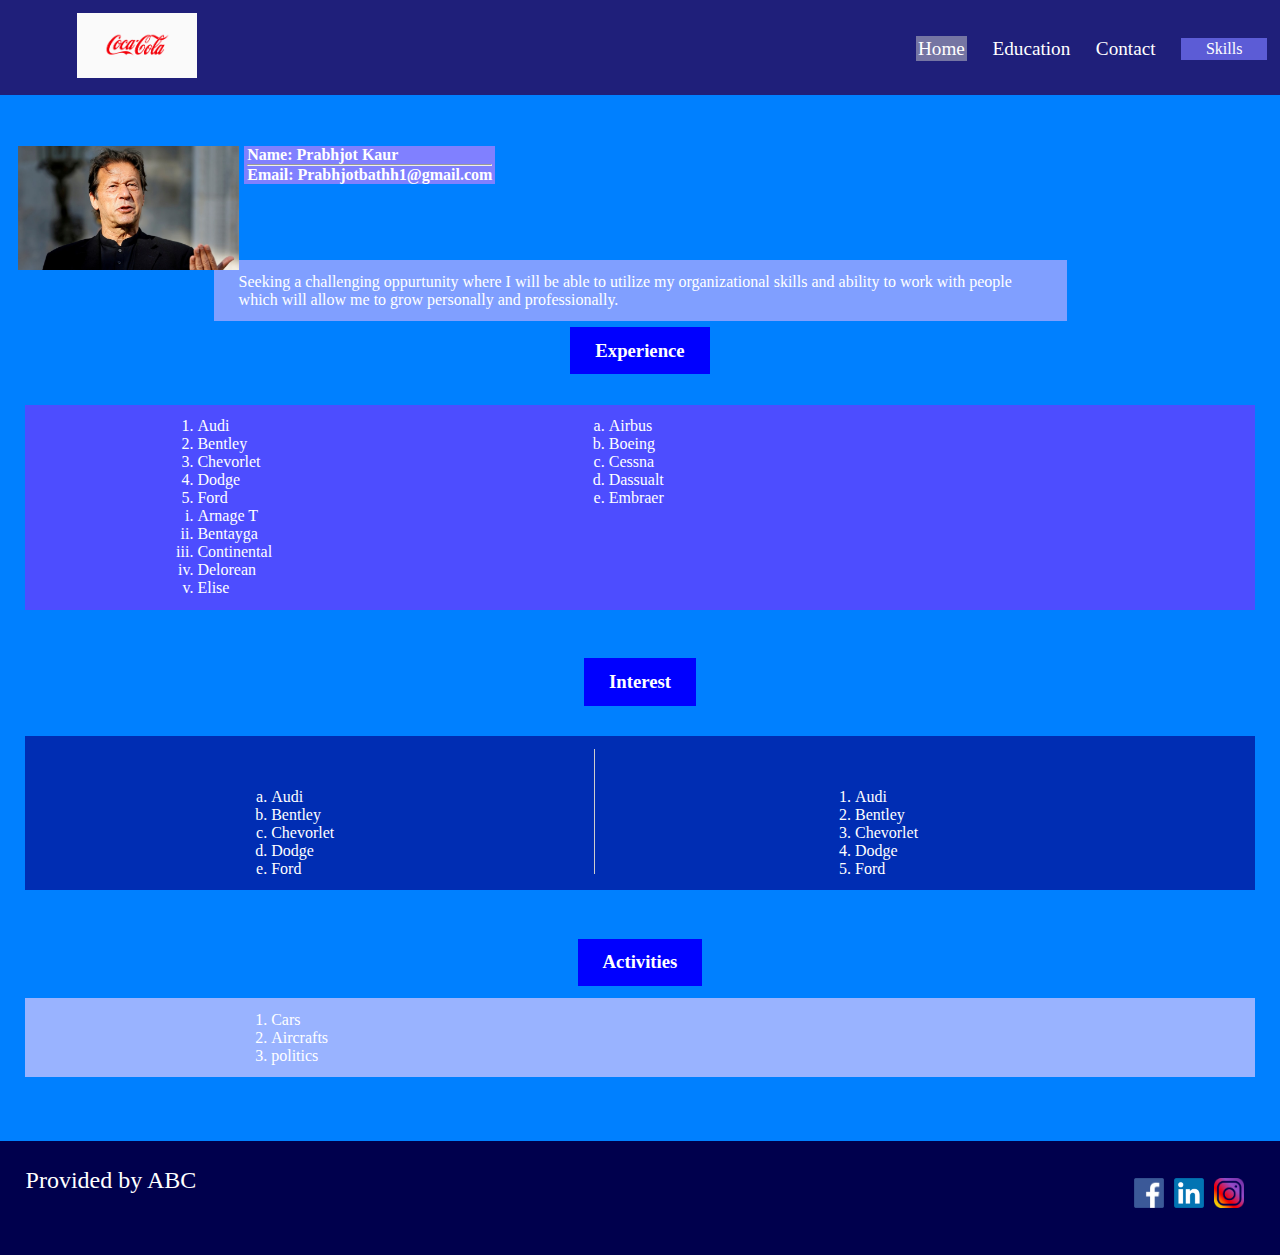
<file: index.html>
<!DOCTYPE html>
<html lang="en">
<head>
    <meta charset="UTF-8">
    <meta http-equiv="X-UA-Compatible" content="IE=edge">
    <meta name="viewport" content="width=device-width, initial-scale=1.0">
    <link rel="stylesheet" href="home.css" media="screen" type="text/css">
    <title>Home</title>
</head>
<body>
    <div class="header">
        <img src="cocacola.png" class="logo" alt="LOGO">
        <div class="dropdown">
            <button class="dropbtn"><h3>Skills</h3></button>
            <div class="dropdown-content">
              <a href="#">Think Number</a>
              <hr>
              <a href="#">Hangman</a>
            </div>
          </div>
        <div class="links">
            <a href="#">Contact</a>
        </div>
        <div class="links">
            <a href="education.html">Education</a>
        </div>
        <div class="links">
            <a href="index.html" class="active">Home</a>
        </div>
       
    </div>
   <div class="main-content">
        <div class="content">
            <img src="Imrankhan.jpg" alt="Profile Image" class="profile-picture">
            <div class="name-email">
                <h4>Name:  <span class="credentials">Prabhjot Kaur</span></h4>
                <hr>
                <h4>Email: <span class="credentials">Prabhjotbathh1@gmail.com</span></h4>

                
            </div>
           
        </div>
        <div class="otherinfo">
            <p>Seeking a challenging oppurtunity where I will be able to utilize my organizational skills and ability to work with people which will allow me to grow personally and professionally.</p>
        </div>
        <br>
        <br>
        <div class="heading-tag">
            <h3 class="heading">Experience</h3>
            
        </div>
        <br>
        <div class="experience">
            <div class="work-experience">
                <ol >
                    <li>Audi</li>
                    <li>Bentley</li>
                    <li>Chevorlet</li>
                    <li>Dodge</li>
                    <li>Ford</li>
                </ol>
            </div>
            <div class="work-experience">
                <ol type="a">
                    <li>Airbus</li>
                    <li>Boeing</li>
                    <li>Cessna</li>
                    <li>Dassualt</li>
                    <li>Embraer</li>
                </ol>
            </div>
            <div class="work-experience">
                <ol type="i">
                    <li>Arnage T</li>
                    <li>Bentayga</li>
                    <li>Continental</li>
                    <li>Delorean</li>
                    <li>Elise</li>
                </ol>
            </div>
        </div>
        <br>
        <br>
        <div class="heading-tag">
            <h3 class="heading">Interest</h3>
        </div>
        <br>

        <div class="interest">
            
            
            <div class="interest-content">
                <ol type="a" >
                    <li>Audi</li>
                    <li>Bentley</li>
                    <li>Chevorlet</li>
                    <li>Dodge</li>
                    <li>Ford</li>
                </ol>
            </div>
            <div class="vertical"></div>
            <div class="interest-content">
                <ol type="1">
                    <li>Audi</li>
                    <li>Bentley</li>
                    <li>Chevorlet</li>
                    <li>Dodge</li>
                    <li>Ford</li>
                </ol>
            </div>
           
        </div>
        <br>
        <br>
        <div class="heading-tag">
            <h3 class="heading">Activities</h3>
        </div>

        <div class="activities">
            <div class="activities-content">
                <ol>
                    <li>Cars</li>
                    <li>Aircrafts</li>
                    <li>politics</li>
                </ol>
            </div>
        </div>

    </div>

    <div class="footer">
        <ul>
            <li class="source-name" style="display: block;"><h2>Provided by ABC</h2></li>
            <li class="links" style="display: block; float: right;"><a> <img src="instagram-logo-svg-vector-for-print.svg" ></a></li>
            <li class="links" style="display: block; float: right;"> <a></a><img src="768px-LinkedIn_logo_initials.png" ></a></li>
            <li class="links" style="display: block; float: right;"> <a></a><img src="Facebook_icon_2013.svg.png" ></a></li>
        </ul>
        <br>
        <br>
    </div>
</body>
</html>
</file>
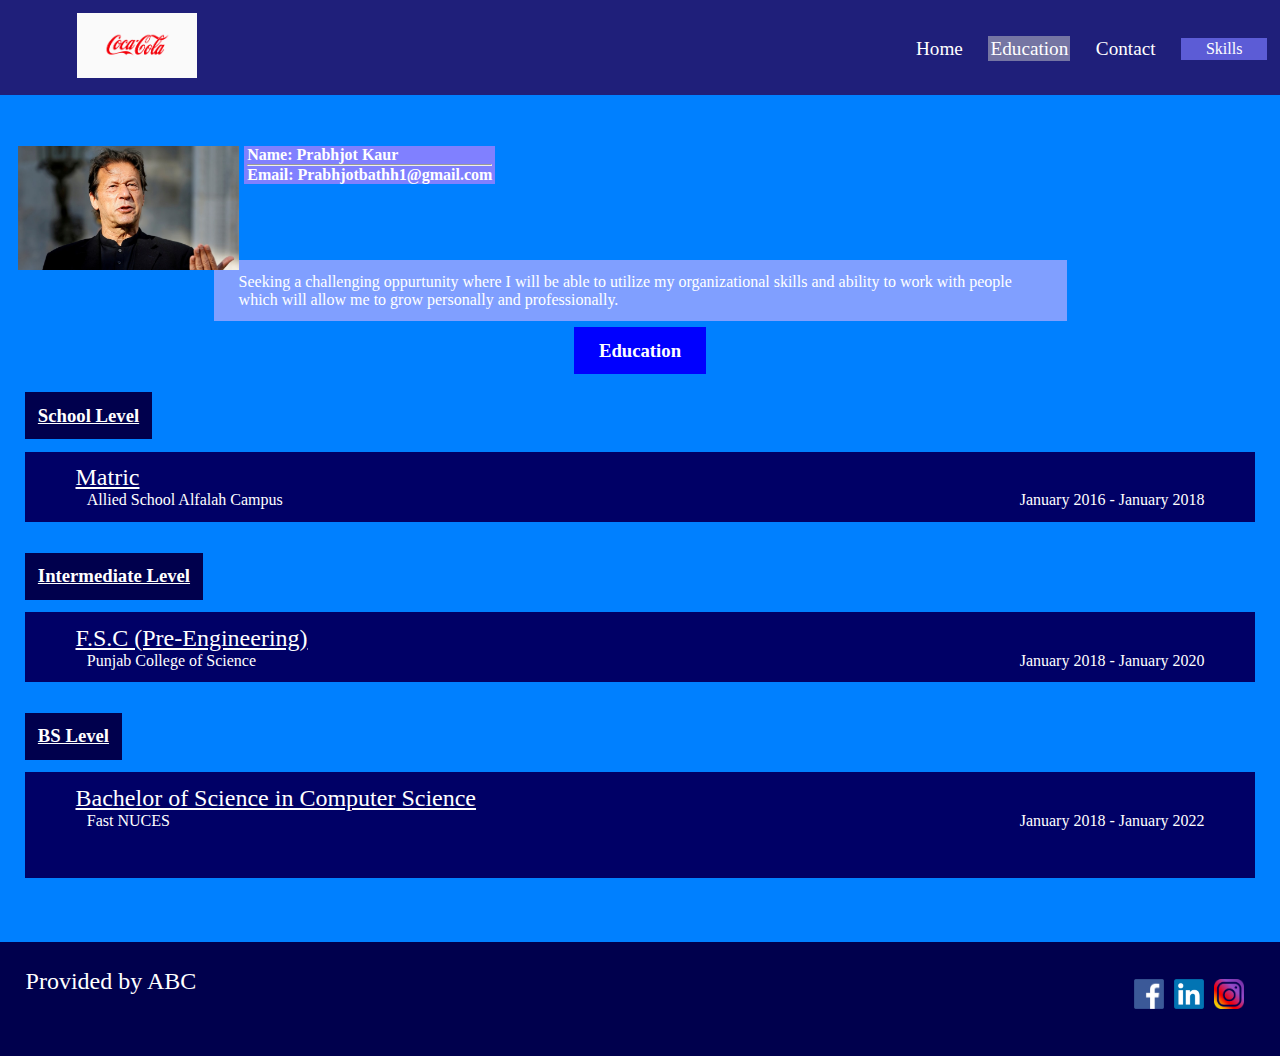
<file: education.html>
<!DOCTYPE html>
<html lang="en">
<head>
    <meta charset="UTF-8">
    <meta http-equiv="X-UA-Compatible" content="IE=edge">
    <meta name="viewport" content="width=device-width, initial-scale=1.0">
    <link rel="stylesheet" href="education.css" media="screen" type="text/css">
    <title>Education</title>
</head>
<body>
    <div class="header">
        <img src="cocacola.png" class="logo" alt="LOGO">
        <div class="dropdown">
            <button class="dropbtn"><h3>Skills</h3></button>
            <div class="dropdown-content">
              <a href="#">Think Number</a>
              <hr>
              <a href="#">Hangman</a>
            </div>
          </div>
        <div class="links">
            <a href="#">Contact</a>
        </div>
        <div class="links">
            <a href="education.html" class="active">Education</a>
        </div>
        <div class="links">
            <a href="index.html">Home</a>
        </div>
       
    </div>
   <div class="main-content">
        <div class="content">
            <img src="Imrankhan.jpg" alt="Profile Image" class="profile-picture">
            <div class="name-email">
                <h4>Name:  <span class="credentials">Prabhjot Kaur</span></h4>
                <hr>
                <h4>Email: <span class="credentials">Prabhjotbathh1@gmail.com</span></h4>

                
            </div>
           
        </div>
        <div class="otherinfo">
            <p>Seeking a challenging oppurtunity where I will be able to utilize my organizational skills and ability to work with people which will allow me to grow personally and professionally.</p>
        </div>
        <br>
        <br>
        <div class="heading-tag">
            <h3 class="heading">Education</h3>
            
        </div>
        <br>
        <div class="small-heading">
            <h3><u>School Level</u></h3>
        </div>
        <br>
        <div class="education-level-info">
            <h2>Matric</h2>
           
            <div class="education-section">
                <ul>
                    <li class="institution">Allied School Alfalah Campus</li>
                    <li class="years">January 2016 - January 2018</li>
                </ul>
            </div>
            <br>
            
        </div>

        <br>
        <div class="small-heading">
            <h3><u>Intermediate Level</u></h3>
        </div>
        <br>
        <div class="education-level-info">
            <h2>F.S.C (Pre-Engineering)</h2>
           
            <div class="education-section">
                <ul>
                    <li class="institution">Punjab College of Science</li>
                    <li class="years">January 2018 - January 2020</li>
                </ul>
            </div>
            <br>
            
        </div>
        <br>
        <div class="small-heading">
            <h3><u>BS Level</u></h3>
        </div>
        <br>
        <div class="education-level-info">
            <h2>Bachelor of Science in Computer Science </h2>
           
            <div class="education-section">
                <ul>
                    <li class="institution">Fast NUCES</li>
                    <li class="years">January 2018 - January 2022</li>
                </ul>
        </div>
        <br>
        <br>
        <br>
    </div>
       </div>
   <div class="footer">
    <ul>
        <li class="source-name" style="display: block;"><h2>Provided by ABC</h2></li>
        <li class="links" style="display: block; float: right;"><a> <img src="instagram-logo-svg-vector-for-print.svg" ></a></li>
        <li class="links" style="display: block; float: right;"> <a></a><img src="768px-LinkedIn_logo_initials.png" ></a></li>
        <li class="links" style="display: block; float: right;"> <a></a><img src="Facebook_icon_2013.svg.png" ></a></li>
    </ul>
    <br>
    <br>
</div>
   
</body>
</html>
</file>
<file: home.css>
*
{
    margin:0% 0%;
    padding: 0%0%;
}

.header
{
    background-color: #1f1f7a;
    width: 100%;
    display:block;
}
.header .logo
{
    height: auto;
    width:120px;
    max-width: 20%;
    margin: 1%6%;
}
.header .links
{
    float:right;
    margin: 3%0%;    
    color:white;
    padding:0%1%;
    font-size: 1.2em;
}
.header .links a:active,.header .links a:visited,.header .links a:hover,.header .links a:link
{
    text-decoration: none;
    color:white;
}
.header .dropdown
{
    float: right;
    overflow: hidden;
    background-color: #5c5cd6;
    color:white;
    margin: 3%1%;
    padding:0%1%;
}
  .header .dropdown h3
{
    padding:2px 12px;
    font-weight:normal;
    font-size: 1.2em;
}
.header .dropdown .dropbtn
{ 
    border: none;
    outline: none;
    color: white;
    background-color: inherit;
    font-family: inherit;
    margin: 0;
}
.header .links .active
{
    background-color: #7575a3;
    padding:2px 2px;
}
.main-content .otherinfo
{   display:block;
    margin:-30px 16%;
    padding:1%2%;
    background-color: #809fff;
}
.header .dropdown:hover
{
    padding: 0%0%;
    text-align: center;
}
.header .dropdown-content
{
    display: none;
    position: relative;
    background-color: #9999ff;
    padding: 2%2%;
}
  
.header .dropdown-content a
{
    float: center;
    text-decoration: none;
    display: block;
    text-align:center;
}
.header .dropdown:hover .dropdown-content
{
    display: block;    
}
.header .dropdown-content a:link,.header .dropdown-content a:active,.header .dropdown-content a:visited,.header .dropdown-content a:hover
{
    color:white;
}

.main-content
{
    background-color: #0080ff;
    color:white;
    padding:4%1%; 
    align-items: center;
}
.main-content .content
{
    display: inline-block;
    margin-bottom: 20px;
}

.main-content .content .profile-picture
{
    height:auto;
    width:300px;
    max-width:40%;
    float:left;
    padding:0%1%;
}
.main-content .content .name-email
{
    display: inline-block;
    width:auto;
    background-color: #8080ff;
    text-align: left;
    margin: top 50%;
    padding:0px 3px;
    vertical-align: middle;
    
}

.main-content .heading-tag
{
    display: flex;
    justify-content: center;
}
.main-content .heading
{
    padding:1%2%;
    text-align: center;
    background-color: #0000ff;
    display: inline;
    

    
}

.main-content .experience
{
    margin:1%1%;
    background-color: #4d4dff;
    padding:1%0%;
}

.main-content .experience .work-experience
{
    display: inline-block;
    margin:0% 14%;
    
}
.main-content .interest
{
    display: flex;
    justify-content: center;
    display: block;
    margin:1%1%;
    background-color: #002db3;
    padding:1%0%;
}
.main-content .interest .interest-content
{
    display: inline-block;
    margin:0% 20%;
}
.main-content .interest .vertical {
    
        display: inline-block;
        border-left: 1px solid #ccc;
        margin: 0 10px;
        height: 125px;
    
}

.main-content .activities
{
    display: flex;
    justify-content: center;
    display: block;
    margin:1%1%;
    background-color:  #99b3ff;
    padding:1%0%;
}
.main-content .activities .activities-content
{
    display: inline-block;
    margin:0% 20%;
}
.footer
{
    background-color: #00004d;
    padding:2%2%;
    color:white;
}
.footer ul li .source-name
{
    display: block;
    float:left;
}
.footer ul li .links
{
    float:right;
}
.footer h2
{
    font-weight: normal;
} 
.footer ul li img
{
    height:30px;
    width:30px;
    
    margin-top: -50px;
    margin-right:10px;
 
}
@media screen and (max-width: 1200px) {
    .main-content .experience .work-experience {
        margin:0%4%;
        padding:3px 2px;
        
    }
 .main-content .experience .work-experience ol li
    {
        margin:0%1%;
    }
    .main-content .experience .work-experience ol
    {
        padding:1%0%;
    }
    .main-content .content .name-email
    {
        margin:3%0%;
    }
    .main-content .interest .interest-content
    {
        margin: 0%10%;
    }
     .header .links
    {
        float:right;
        margin: 3%0%;
        padding-right: 2px;
        padding-left: 4px;   
        font-size: small;
    }
    .header .dropdown
    {
        margin: 3%0%;
        padding:0%0%;
    }
    .header .dropdown h3
    {
        font-size: small;
    }
    .main-content .content .name-email
    {
        font-size: small;
    }
         
    .main-content .otherinfo
    {
        margin:1%0%;
        width:auto;
    }
    
  }
</file>
<file: education.css>
*
{
    margin:0% 0%;
    padding: 0%0%;
}

.header
{
    background-color: #1f1f7a;
    width: 100%;
    display:block;
}
.header .logo
{
    height: auto;
    width:120px;
    max-width: 20%;
    margin: 1%6%;
}
.header .links
{
    float:right;
    margin: 3%0%;    
    color:white;
    padding:0%1%;
    font-size: 1.2em;
}
.header .links a:active,.header .links a:visited,.header .links a:hover,.header .links a:link
{
    text-decoration: none;
    color:white;
}
.header .dropdown
{
    float: right;
    overflow: hidden;
    background-color: #5c5cd6;
    color:white;
    margin: 3%1%;
    padding:0%1%;
}
  .header .dropdown h3
{
    padding:2px 12px;
    font-weight:normal;
    font-size: 1.2em;
}
.header .dropdown .dropbtn
{ 
    border: none;
    outline: none;
    color: white;
    background-color: inherit;
    font-family: inherit;
    margin: 0;
}
.header .dropdown:hover
{
    padding: 0%0%;
    text-align: center;
}
.header .dropdown-content
{
    display: none;
    position: relative;
    background-color: #9999ff;
    padding: 2%2%;
}
  
.header .dropdown-content a
{
    float: center;
    text-decoration: none;
    display: block;
    text-align:center;
}
.header .dropdown:hover .dropdown-content
{
    display: block;    
}
.header .dropdown-content a:link,.header .dropdown-content a:active,.header .dropdown-content a:visited,.header .dropdown-content a:hover
{
    color:white;
}
.header .links .active
{
    background-color: #7575a3;
    padding:2px 2px;
}
.main-content
{
    background-color: #0080ff;
    color:white;
    padding:4%1%; 
    align-items: center;
}
.main-content .content
{
    display: inline-block;
    margin-bottom: 20px;
}

.main-content .content .profile-picture
{
    height:auto;
    width:300px;
    max-width:40%;
    float:left;
    padding:0%1%;
}
.main-content .content .name-email
{
    display: inline-block;
    width:auto;
    background-color: #8080ff;
    text-align: left;
    margin: top 50%;
    padding:0px 3px;
    vertical-align: middle;
    
}
.main-content .otherinfo
{   display:block;
    margin:-30px 16%;
    
    padding:1%2%;
    background-color: #809fff;
}
.main-content .heading-tag
{
    display: flex;
    justify-content: center;
}
.main-content .heading
{
    padding:1%2%;
    text-align: center;
    background-color: #0000ff;
    display: inline;
}
.main-content .small-heading
{
    margin:0%1%;
    padding:1%1%;
    background-color: #00004d;
    
    display:inline-block;
    
}
.main-content .education-level-info
{
    background-color: #000066;
    padding:1%4%;
    margin:1%1%;
}
.main-content .education-level-info h2
{
    text-decoration: underline;
    font-weight: normal;
}
.main-content .education-level-info .institution
{
    margin:0%1%;
    float:left;
    display: inline;

    
}
.main-content .education-level-info .education-section
{
    display: inline;
}
.main-content .education-level-info .years
{
    float: right;
    display: inline;
    
}
.footer
{
    background-color: #00004d;
    padding:2%2%;
    color:white;
}
.footer ul li .source-name
{
    display: block;
    float:left;
}
.footer ul li .links
{
    float:right;
}
.footer h2
{
    font-weight: normal;
} 
.footer ul li img
{
    height:30px;
    width:30px;
    
    margin-top: -50px;
    margin-right:10px;
 
}
@media screen and (max-width: 1200px)
{
    .main-content .content .name-email
    {
        margin:3%0%;
        
    }
    .main-content .otherinfo
    {
        margin:0% 16%
    }
    .header .links
    {
        float:right;
        margin: 3%0%;
        padding-right: 2px;
        padding-left: 4px;   
        font-size: small;
    }
    .header .dropdown
    {
        margin: 3%0%;
        padding:0%0%;
    }
    .header .dropdown h3
    {
        font-size: small;
    }
    .main-content .otherinfo
    {
        margin:6%0%;
        width:auto;
    }

}
</file>
